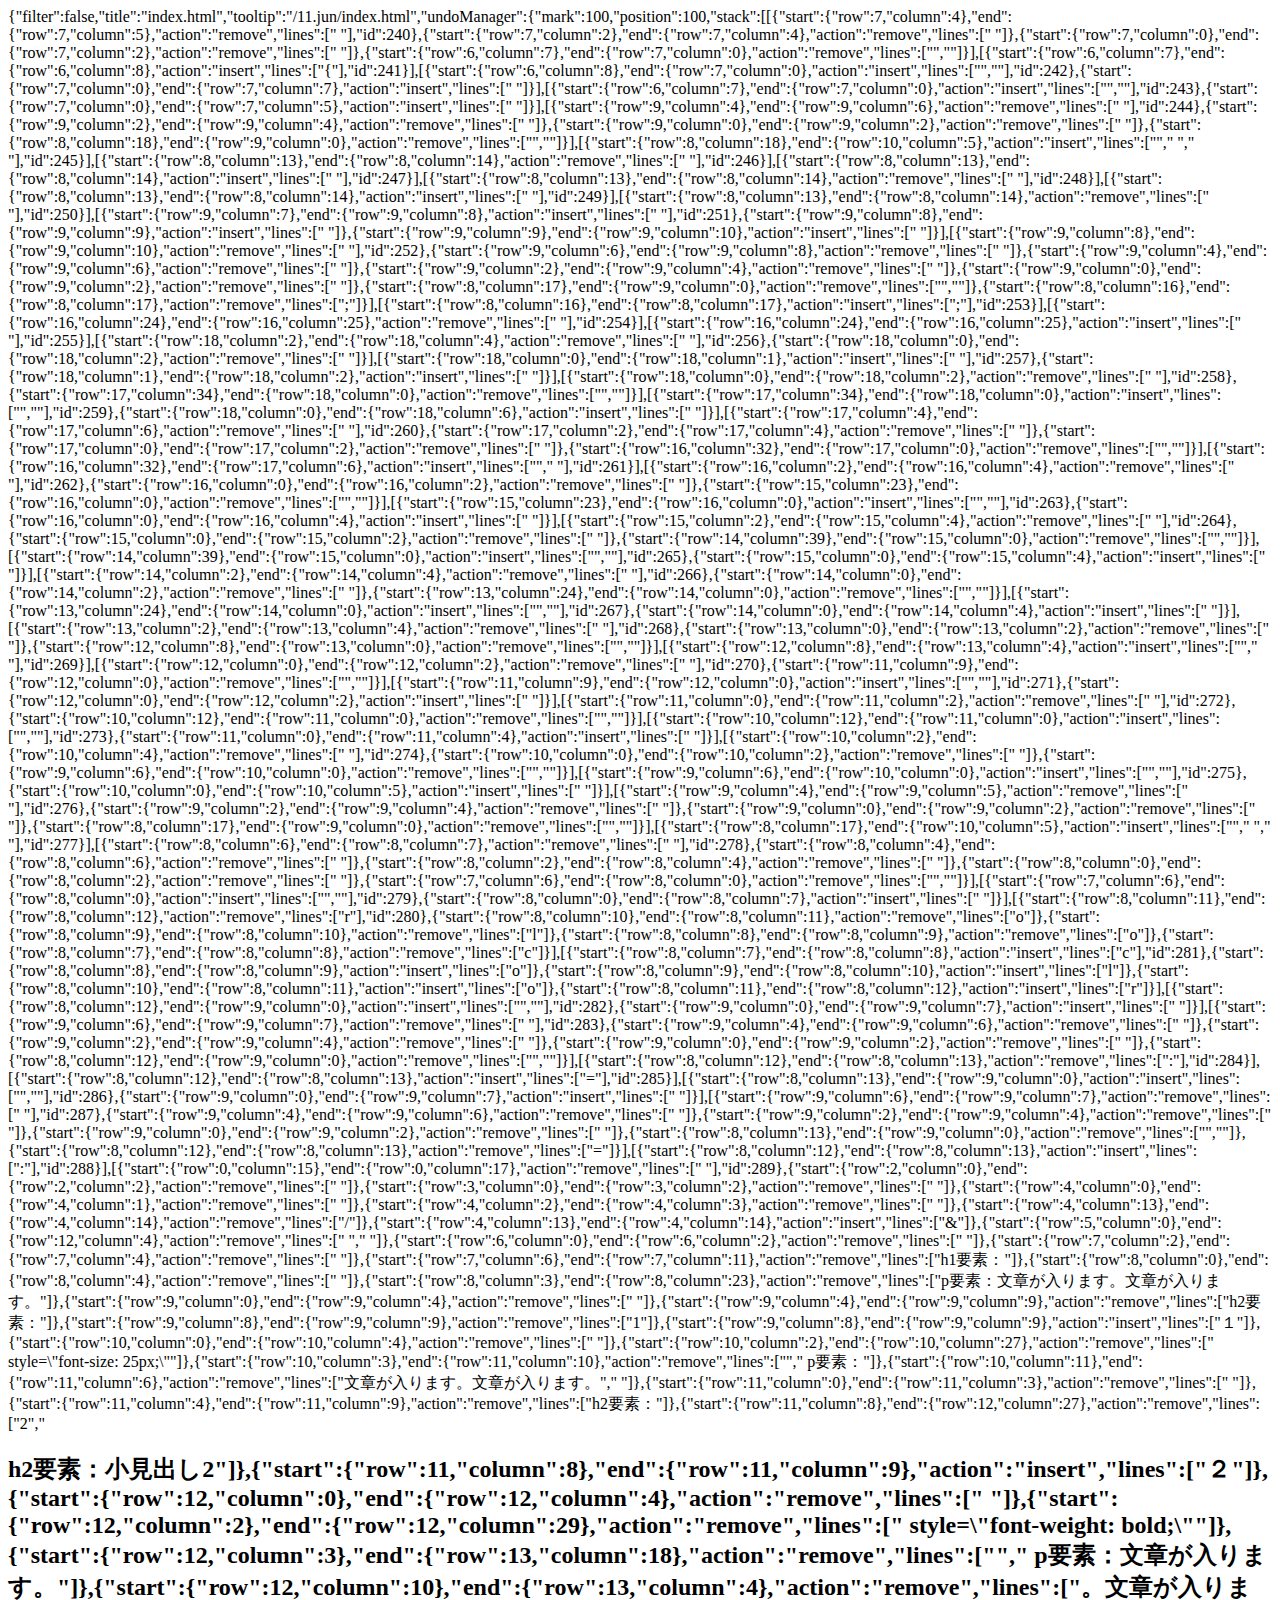
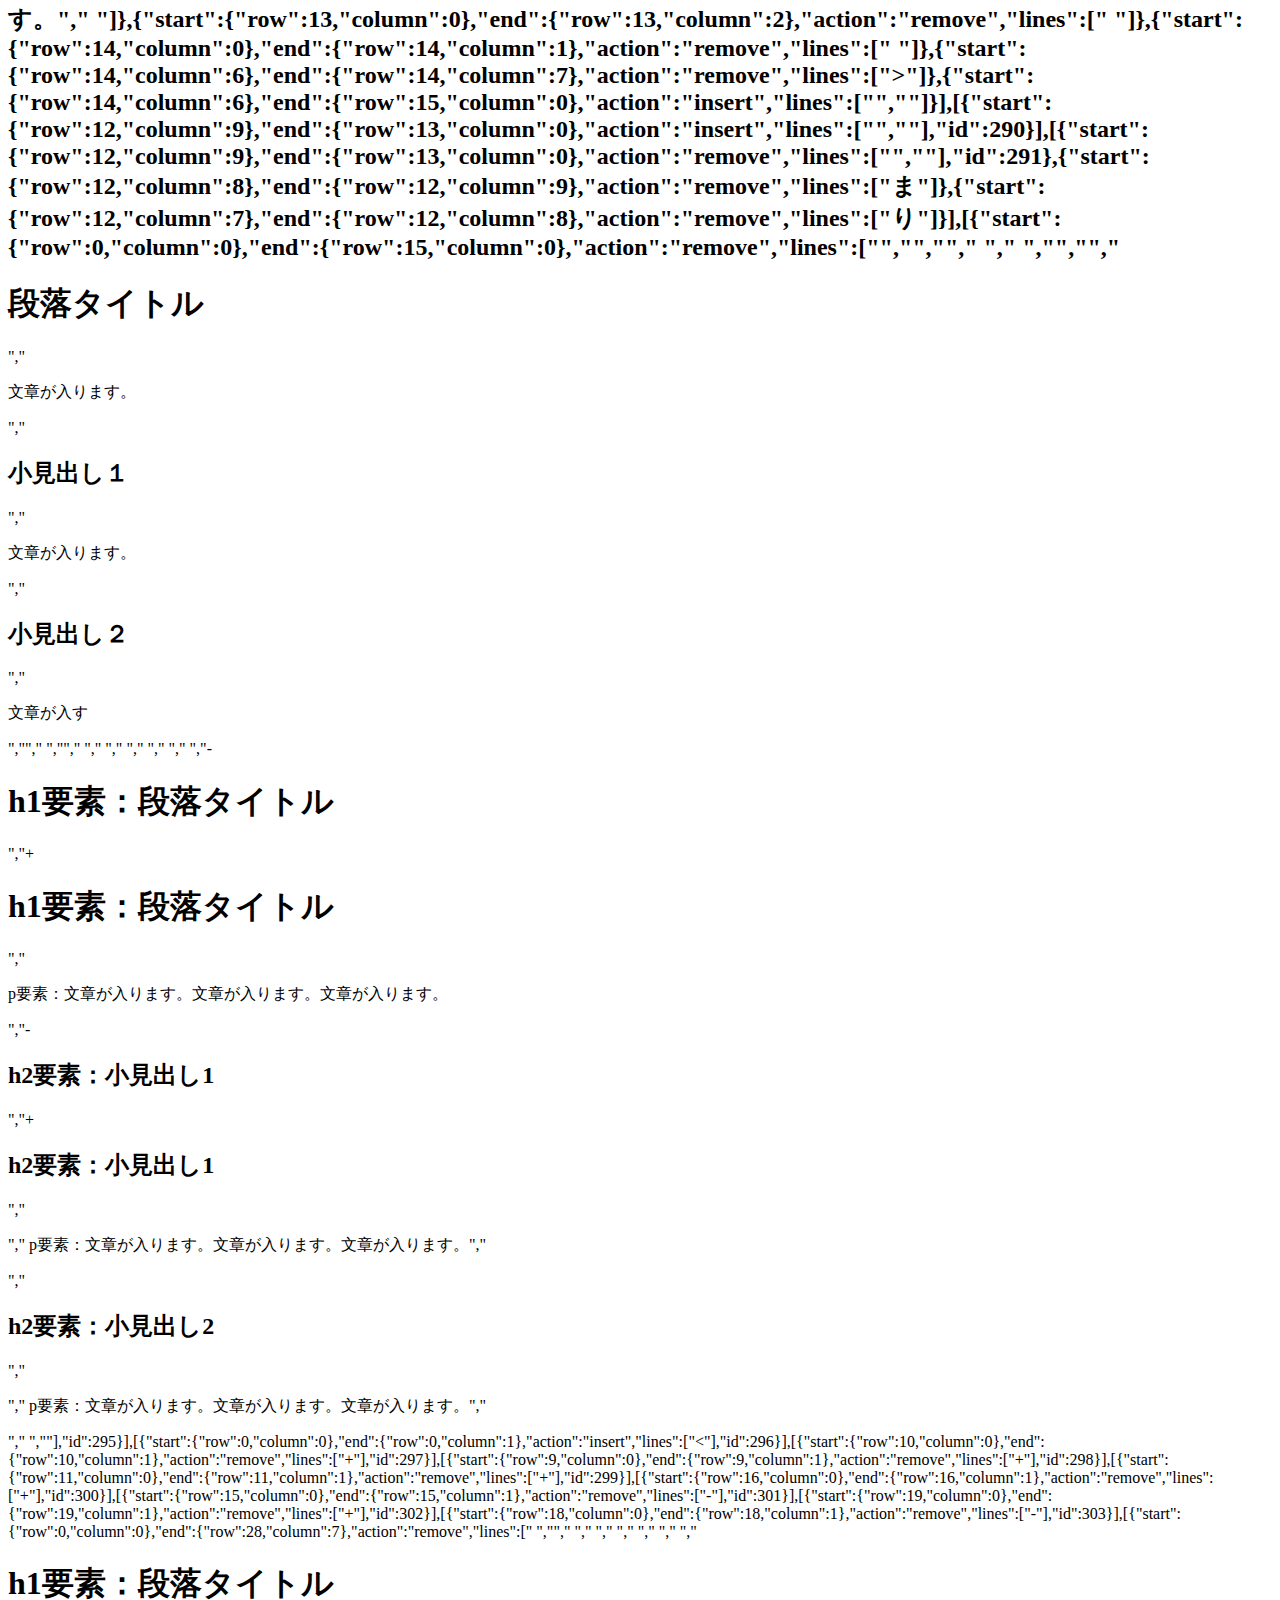
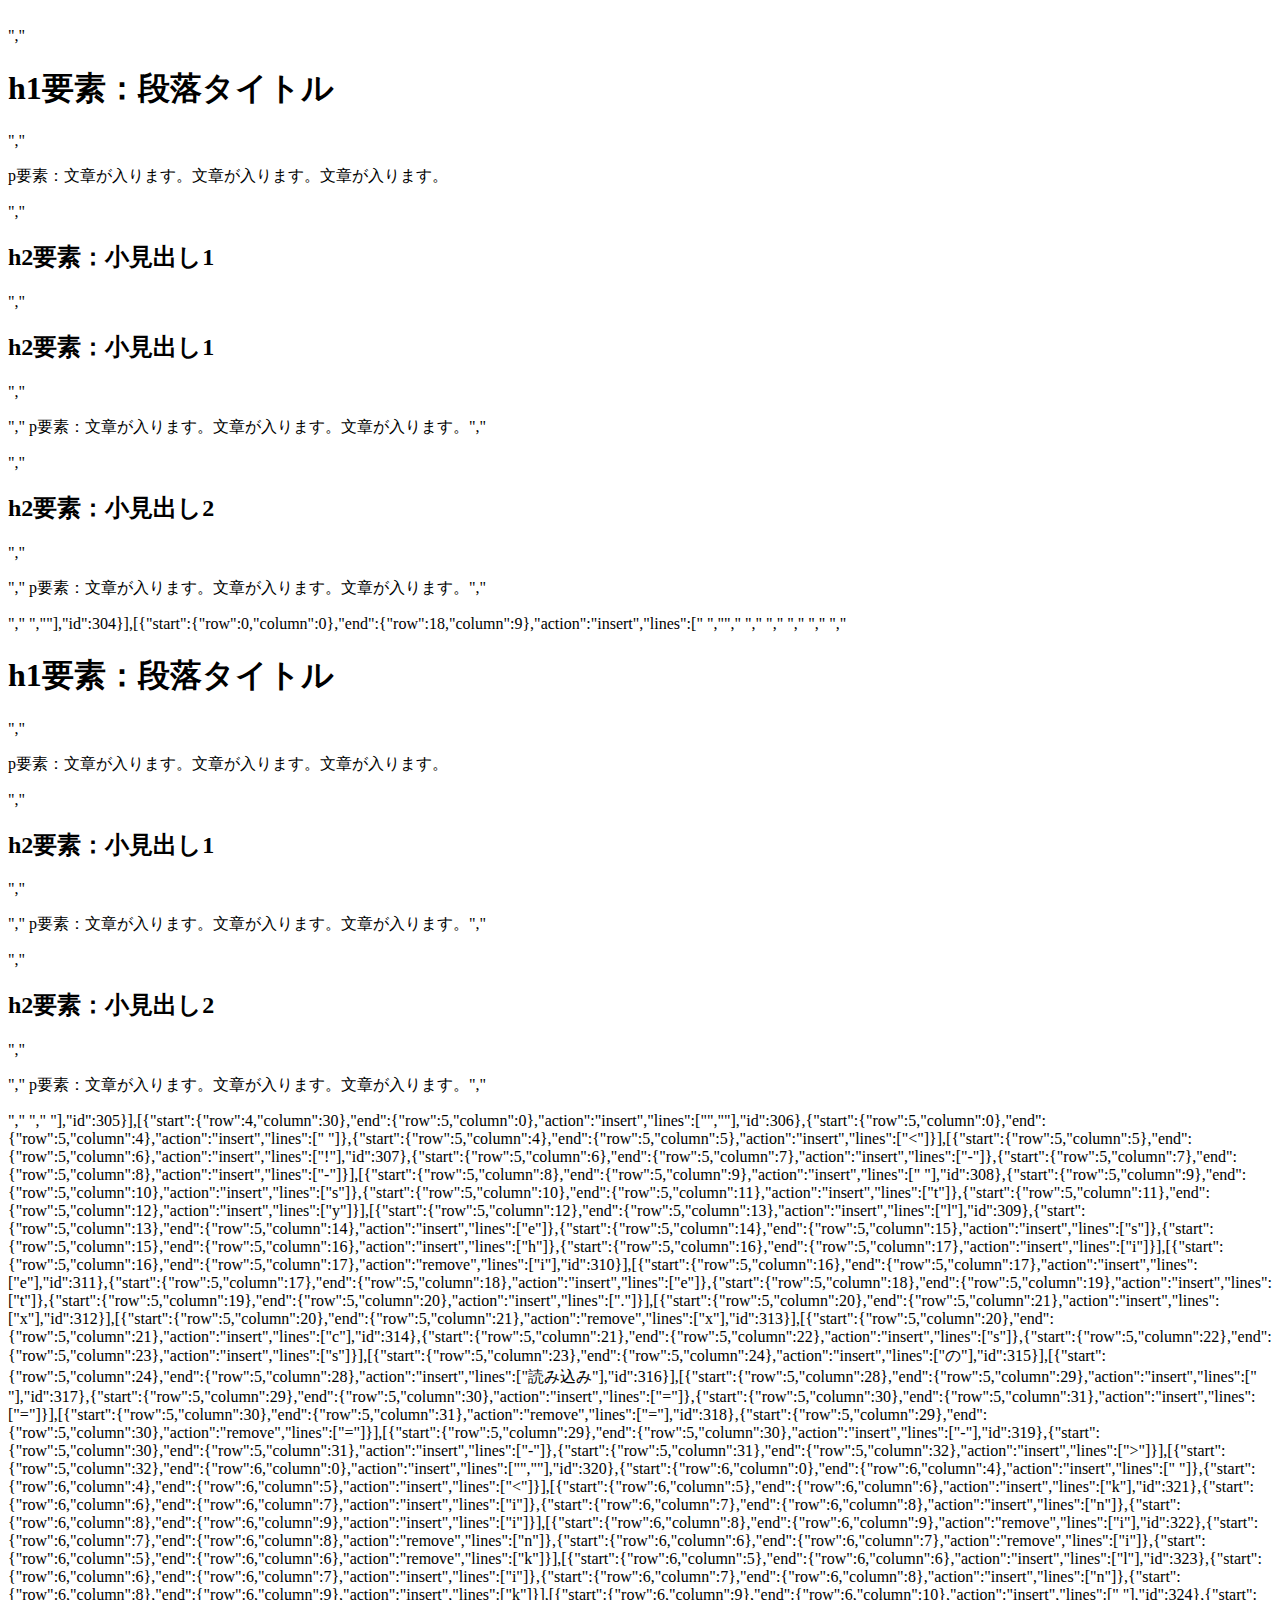
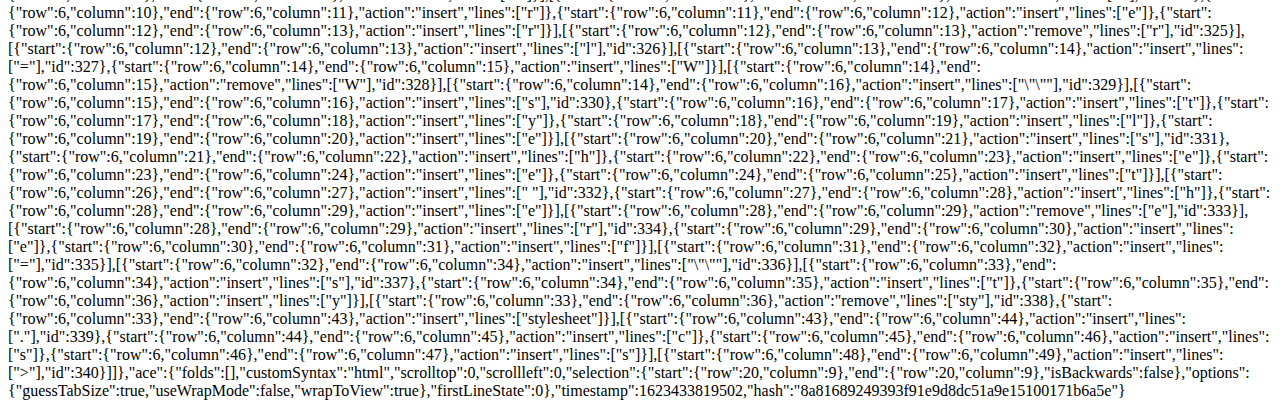
<file: .c9/metadata/environment/11.jun/index.html>
{"filter":false,"title":"index.html","tooltip":"/11.jun/index.html","undoManager":{"mark":100,"position":100,"stack":[[{"start":{"row":7,"column":4},"end":{"row":7,"column":5},"action":"remove","lines":[" "],"id":240},{"start":{"row":7,"column":2},"end":{"row":7,"column":4},"action":"remove","lines":["  "]},{"start":{"row":7,"column":0},"end":{"row":7,"column":2},"action":"remove","lines":["  "]},{"start":{"row":6,"column":7},"end":{"row":7,"column":0},"action":"remove","lines":["",""]}],[{"start":{"row":6,"column":7},"end":{"row":6,"column":8},"action":"insert","lines":["{"],"id":241}],[{"start":{"row":6,"column":8},"end":{"row":7,"column":0},"action":"insert","lines":["",""],"id":242},{"start":{"row":7,"column":0},"end":{"row":7,"column":7},"action":"insert","lines":["       "]}],[{"start":{"row":6,"column":7},"end":{"row":7,"column":0},"action":"insert","lines":["",""],"id":243},{"start":{"row":7,"column":0},"end":{"row":7,"column":5},"action":"insert","lines":["     "]}],[{"start":{"row":9,"column":4},"end":{"row":9,"column":6},"action":"remove","lines":["  "],"id":244},{"start":{"row":9,"column":2},"end":{"row":9,"column":4},"action":"remove","lines":["  "]},{"start":{"row":9,"column":0},"end":{"row":9,"column":2},"action":"remove","lines":["  "]},{"start":{"row":8,"column":18},"end":{"row":9,"column":0},"action":"remove","lines":["",""]}],[{"start":{"row":8,"column":18},"end":{"row":10,"column":5},"action":"insert","lines":["","       ","     "],"id":245}],[{"start":{"row":8,"column":13},"end":{"row":8,"column":14},"action":"remove","lines":[" "],"id":246}],[{"start":{"row":8,"column":13},"end":{"row":8,"column":14},"action":"insert","lines":[" "],"id":247}],[{"start":{"row":8,"column":13},"end":{"row":8,"column":14},"action":"remove","lines":[" "],"id":248}],[{"start":{"row":8,"column":13},"end":{"row":8,"column":14},"action":"insert","lines":[" "],"id":249}],[{"start":{"row":8,"column":13},"end":{"row":8,"column":14},"action":"remove","lines":[" "],"id":250}],[{"start":{"row":9,"column":7},"end":{"row":9,"column":8},"action":"insert","lines":[" "],"id":251},{"start":{"row":9,"column":8},"end":{"row":9,"column":9},"action":"insert","lines":[" "]},{"start":{"row":9,"column":9},"end":{"row":9,"column":10},"action":"insert","lines":[" "]}],[{"start":{"row":9,"column":8},"end":{"row":9,"column":10},"action":"remove","lines":["  "],"id":252},{"start":{"row":9,"column":6},"end":{"row":9,"column":8},"action":"remove","lines":["  "]},{"start":{"row":9,"column":4},"end":{"row":9,"column":6},"action":"remove","lines":["  "]},{"start":{"row":9,"column":2},"end":{"row":9,"column":4},"action":"remove","lines":["  "]},{"start":{"row":9,"column":0},"end":{"row":9,"column":2},"action":"remove","lines":["  "]},{"start":{"row":8,"column":17},"end":{"row":9,"column":0},"action":"remove","lines":["",""]},{"start":{"row":8,"column":16},"end":{"row":8,"column":17},"action":"remove","lines":[";"]}],[{"start":{"row":8,"column":16},"end":{"row":8,"column":17},"action":"insert","lines":[";"],"id":253}],[{"start":{"row":16,"column":24},"end":{"row":16,"column":25},"action":"remove","lines":[" "],"id":254}],[{"start":{"row":16,"column":24},"end":{"row":16,"column":25},"action":"insert","lines":[" "],"id":255}],[{"start":{"row":18,"column":2},"end":{"row":18,"column":4},"action":"remove","lines":["  "],"id":256},{"start":{"row":18,"column":0},"end":{"row":18,"column":2},"action":"remove","lines":["  "]}],[{"start":{"row":18,"column":0},"end":{"row":18,"column":1},"action":"insert","lines":[" "],"id":257},{"start":{"row":18,"column":1},"end":{"row":18,"column":2},"action":"insert","lines":[" "]}],[{"start":{"row":18,"column":0},"end":{"row":18,"column":2},"action":"remove","lines":["  "],"id":258},{"start":{"row":17,"column":34},"end":{"row":18,"column":0},"action":"remove","lines":["",""]}],[{"start":{"row":17,"column":34},"end":{"row":18,"column":0},"action":"insert","lines":["",""],"id":259},{"start":{"row":18,"column":0},"end":{"row":18,"column":6},"action":"insert","lines":["      "]}],[{"start":{"row":17,"column":4},"end":{"row":17,"column":6},"action":"remove","lines":["  "],"id":260},{"start":{"row":17,"column":2},"end":{"row":17,"column":4},"action":"remove","lines":["  "]},{"start":{"row":17,"column":0},"end":{"row":17,"column":2},"action":"remove","lines":["  "]},{"start":{"row":16,"column":32},"end":{"row":17,"column":0},"action":"remove","lines":["",""]}],[{"start":{"row":16,"column":32},"end":{"row":17,"column":6},"action":"insert","lines":["","      "],"id":261}],[{"start":{"row":16,"column":2},"end":{"row":16,"column":4},"action":"remove","lines":["  "],"id":262},{"start":{"row":16,"column":0},"end":{"row":16,"column":2},"action":"remove","lines":["  "]},{"start":{"row":15,"column":23},"end":{"row":16,"column":0},"action":"remove","lines":["",""]}],[{"start":{"row":15,"column":23},"end":{"row":16,"column":0},"action":"insert","lines":["",""],"id":263},{"start":{"row":16,"column":0},"end":{"row":16,"column":4},"action":"insert","lines":["    "]}],[{"start":{"row":15,"column":2},"end":{"row":15,"column":4},"action":"remove","lines":["  "],"id":264},{"start":{"row":15,"column":0},"end":{"row":15,"column":2},"action":"remove","lines":["  "]},{"start":{"row":14,"column":39},"end":{"row":15,"column":0},"action":"remove","lines":["",""]}],[{"start":{"row":14,"column":39},"end":{"row":15,"column":0},"action":"insert","lines":["",""],"id":265},{"start":{"row":15,"column":0},"end":{"row":15,"column":4},"action":"insert","lines":["    "]}],[{"start":{"row":14,"column":2},"end":{"row":14,"column":4},"action":"remove","lines":["  "],"id":266},{"start":{"row":14,"column":0},"end":{"row":14,"column":2},"action":"remove","lines":["  "]},{"start":{"row":13,"column":24},"end":{"row":14,"column":0},"action":"remove","lines":["",""]}],[{"start":{"row":13,"column":24},"end":{"row":14,"column":0},"action":"insert","lines":["",""],"id":267},{"start":{"row":14,"column":0},"end":{"row":14,"column":4},"action":"insert","lines":["    "]}],[{"start":{"row":13,"column":2},"end":{"row":13,"column":4},"action":"remove","lines":["  "],"id":268},{"start":{"row":13,"column":0},"end":{"row":13,"column":2},"action":"remove","lines":["  "]},{"start":{"row":12,"column":8},"end":{"row":13,"column":0},"action":"remove","lines":["",""]}],[{"start":{"row":12,"column":8},"end":{"row":13,"column":4},"action":"insert","lines":["","    "],"id":269}],[{"start":{"row":12,"column":0},"end":{"row":12,"column":2},"action":"remove","lines":["  "],"id":270},{"start":{"row":11,"column":9},"end":{"row":12,"column":0},"action":"remove","lines":["",""]}],[{"start":{"row":11,"column":9},"end":{"row":12,"column":0},"action":"insert","lines":["",""],"id":271},{"start":{"row":12,"column":0},"end":{"row":12,"column":2},"action":"insert","lines":["  "]}],[{"start":{"row":11,"column":0},"end":{"row":11,"column":2},"action":"remove","lines":["  "],"id":272},{"start":{"row":10,"column":12},"end":{"row":11,"column":0},"action":"remove","lines":["",""]}],[{"start":{"row":10,"column":12},"end":{"row":11,"column":0},"action":"insert","lines":["",""],"id":273},{"start":{"row":11,"column":0},"end":{"row":11,"column":4},"action":"insert","lines":["    "]}],[{"start":{"row":10,"column":2},"end":{"row":10,"column":4},"action":"remove","lines":["  "],"id":274},{"start":{"row":10,"column":0},"end":{"row":10,"column":2},"action":"remove","lines":["  "]},{"start":{"row":9,"column":6},"end":{"row":10,"column":0},"action":"remove","lines":["",""]}],[{"start":{"row":9,"column":6},"end":{"row":10,"column":0},"action":"insert","lines":["",""],"id":275},{"start":{"row":10,"column":0},"end":{"row":10,"column":5},"action":"insert","lines":["     "]}],[{"start":{"row":9,"column":4},"end":{"row":9,"column":5},"action":"remove","lines":[" "],"id":276},{"start":{"row":9,"column":2},"end":{"row":9,"column":4},"action":"remove","lines":["  "]},{"start":{"row":9,"column":0},"end":{"row":9,"column":2},"action":"remove","lines":["  "]},{"start":{"row":8,"column":17},"end":{"row":9,"column":0},"action":"remove","lines":["",""]}],[{"start":{"row":8,"column":17},"end":{"row":10,"column":5},"action":"insert","lines":["","       ","     "],"id":277}],[{"start":{"row":8,"column":6},"end":{"row":8,"column":7},"action":"remove","lines":[" "],"id":278},{"start":{"row":8,"column":4},"end":{"row":8,"column":6},"action":"remove","lines":["  "]},{"start":{"row":8,"column":2},"end":{"row":8,"column":4},"action":"remove","lines":["  "]},{"start":{"row":8,"column":0},"end":{"row":8,"column":2},"action":"remove","lines":["  "]},{"start":{"row":7,"column":6},"end":{"row":8,"column":0},"action":"remove","lines":["",""]}],[{"start":{"row":7,"column":6},"end":{"row":8,"column":0},"action":"insert","lines":["",""],"id":279},{"start":{"row":8,"column":0},"end":{"row":8,"column":7},"action":"insert","lines":["       "]}],[{"start":{"row":8,"column":11},"end":{"row":8,"column":12},"action":"remove","lines":["r"],"id":280},{"start":{"row":8,"column":10},"end":{"row":8,"column":11},"action":"remove","lines":["o"]},{"start":{"row":8,"column":9},"end":{"row":8,"column":10},"action":"remove","lines":["l"]},{"start":{"row":8,"column":8},"end":{"row":8,"column":9},"action":"remove","lines":["o"]},{"start":{"row":8,"column":7},"end":{"row":8,"column":8},"action":"remove","lines":["c"]}],[{"start":{"row":8,"column":7},"end":{"row":8,"column":8},"action":"insert","lines":["c"],"id":281},{"start":{"row":8,"column":8},"end":{"row":8,"column":9},"action":"insert","lines":["o"]},{"start":{"row":8,"column":9},"end":{"row":8,"column":10},"action":"insert","lines":["l"]},{"start":{"row":8,"column":10},"end":{"row":8,"column":11},"action":"insert","lines":["o"]},{"start":{"row":8,"column":11},"end":{"row":8,"column":12},"action":"insert","lines":["r"]}],[{"start":{"row":8,"column":12},"end":{"row":9,"column":0},"action":"insert","lines":["",""],"id":282},{"start":{"row":9,"column":0},"end":{"row":9,"column":7},"action":"insert","lines":["       "]}],[{"start":{"row":9,"column":6},"end":{"row":9,"column":7},"action":"remove","lines":[" "],"id":283},{"start":{"row":9,"column":4},"end":{"row":9,"column":6},"action":"remove","lines":["  "]},{"start":{"row":9,"column":2},"end":{"row":9,"column":4},"action":"remove","lines":["  "]},{"start":{"row":9,"column":0},"end":{"row":9,"column":2},"action":"remove","lines":["  "]},{"start":{"row":8,"column":12},"end":{"row":9,"column":0},"action":"remove","lines":["",""]}],[{"start":{"row":8,"column":12},"end":{"row":8,"column":13},"action":"remove","lines":[":"],"id":284}],[{"start":{"row":8,"column":12},"end":{"row":8,"column":13},"action":"insert","lines":["="],"id":285}],[{"start":{"row":8,"column":13},"end":{"row":9,"column":0},"action":"insert","lines":["",""],"id":286},{"start":{"row":9,"column":0},"end":{"row":9,"column":7},"action":"insert","lines":["       "]}],[{"start":{"row":9,"column":6},"end":{"row":9,"column":7},"action":"remove","lines":[" "],"id":287},{"start":{"row":9,"column":4},"end":{"row":9,"column":6},"action":"remove","lines":["  "]},{"start":{"row":9,"column":2},"end":{"row":9,"column":4},"action":"remove","lines":["  "]},{"start":{"row":9,"column":0},"end":{"row":9,"column":2},"action":"remove","lines":["  "]},{"start":{"row":8,"column":13},"end":{"row":9,"column":0},"action":"remove","lines":["",""]},{"start":{"row":8,"column":12},"end":{"row":8,"column":13},"action":"remove","lines":["="]}],[{"start":{"row":8,"column":12},"end":{"row":8,"column":13},"action":"insert","lines":[":"],"id":288}],[{"start":{"row":0,"column":15},"end":{"row":0,"column":17},"action":"remove","lines":["  "],"id":289},{"start":{"row":2,"column":0},"end":{"row":2,"column":2},"action":"remove","lines":["  "]},{"start":{"row":3,"column":0},"end":{"row":3,"column":2},"action":"remove","lines":["  "]},{"start":{"row":4,"column":0},"end":{"row":4,"column":1},"action":"remove","lines":[" "]},{"start":{"row":4,"column":2},"end":{"row":4,"column":3},"action":"remove","lines":[" "]},{"start":{"row":4,"column":13},"end":{"row":4,"column":14},"action":"remove","lines":["/"]},{"start":{"row":4,"column":13},"end":{"row":4,"column":14},"action":"insert","lines":["&"]},{"start":{"row":5,"column":0},"end":{"row":12,"column":4},"action":"remove","lines":["    <style>","     h2","     {","       color:red;","       ","     }","     </style>","    "]},{"start":{"row":6,"column":0},"end":{"row":6,"column":2},"action":"remove","lines":["  "]},{"start":{"row":7,"column":2},"end":{"row":7,"column":4},"action":"remove","lines":["  "]},{"start":{"row":7,"column":6},"end":{"row":7,"column":11},"action":"remove","lines":["h1要素："]},{"start":{"row":8,"column":0},"end":{"row":8,"column":4},"action":"remove","lines":["    "]},{"start":{"row":8,"column":3},"end":{"row":8,"column":23},"action":"remove","lines":["p要素：文章が入ります。文章が入ります。"]},{"start":{"row":9,"column":0},"end":{"row":9,"column":4},"action":"remove","lines":["    "]},{"start":{"row":9,"column":4},"end":{"row":9,"column":9},"action":"remove","lines":["h2要素："]},{"start":{"row":9,"column":8},"end":{"row":9,"column":9},"action":"remove","lines":["1"]},{"start":{"row":9,"column":8},"end":{"row":9,"column":9},"action":"insert","lines":["１"]},{"start":{"row":10,"column":0},"end":{"row":10,"column":4},"action":"remove","lines":["    "]},{"start":{"row":10,"column":2},"end":{"row":10,"column":27},"action":"remove","lines":[" style=\"font-size: 25px;\""]},{"start":{"row":10,"column":3},"end":{"row":11,"column":10},"action":"remove","lines":["","      p要素："]},{"start":{"row":10,"column":11},"end":{"row":11,"column":6},"action":"remove","lines":["文章が入ります。文章が入ります。","      "]},{"start":{"row":11,"column":0},"end":{"row":11,"column":3},"action":"remove","lines":["   "]},{"start":{"row":11,"column":4},"end":{"row":11,"column":9},"action":"remove","lines":["h2要素："]},{"start":{"row":11,"column":8},"end":{"row":12,"column":27},"action":"remove","lines":["2</h2>","    <h2 id=\"red\">h2要素：小見出し2"]},{"start":{"row":11,"column":8},"end":{"row":11,"column":9},"action":"insert","lines":["２"]},{"start":{"row":12,"column":0},"end":{"row":12,"column":4},"action":"remove","lines":["    "]},{"start":{"row":12,"column":2},"end":{"row":12,"column":29},"action":"remove","lines":[" style=\"font-weight: bold;\""]},{"start":{"row":12,"column":3},"end":{"row":13,"column":18},"action":"remove","lines":["","      p要素：文章が入ります。"]},{"start":{"row":12,"column":10},"end":{"row":13,"column":4},"action":"remove","lines":["。文章が入ります。","    "]},{"start":{"row":13,"column":0},"end":{"row":13,"column":2},"action":"remove","lines":["  "]},{"start":{"row":14,"column":0},"end":{"row":14,"column":1},"action":"remove","lines":[" "]},{"start":{"row":14,"column":6},"end":{"row":14,"column":7},"action":"remove","lines":[">"]},{"start":{"row":14,"column":6},"end":{"row":15,"column":0},"action":"insert","lines":["",""]}],[{"start":{"row":12,"column":9},"end":{"row":13,"column":0},"action":"insert","lines":["",""],"id":290}],[{"start":{"row":12,"column":9},"end":{"row":13,"column":0},"action":"remove","lines":["",""],"id":291},{"start":{"row":12,"column":8},"end":{"row":12,"column":9},"action":"remove","lines":["ま"]},{"start":{"row":12,"column":7},"end":{"row":12,"column":8},"action":"remove","lines":["り"]}],[{"start":{"row":0,"column":0},"end":{"row":15,"column":0},"action":"remove","lines":["<!DOCTYPE html>","<html lang=\"ja\">","<head>","  <meta charset=\"UTF-8\">","  <title>HTML&CSSの学習</title>","</head>","<body>","  <h1>段落タイトル</h1>","<p>文章が入ります。</p>","<h2>小見出し１</h2>","<p>文章が入ります。</p>","<h2>小見出し２</h2>","<p>文章が入す</p>","</body>","</html",""],"id":292},{"start":{"row":0,"column":0},"end":{"row":0,"column":18},"action":"insert","lines":["/11.jun/index.html"]}],[{"start":{"row":0,"column":17},"end":{"row":0,"column":18},"action":"remove","lines":["l"],"id":293},{"start":{"row":0,"column":16},"end":{"row":0,"column":17},"action":"remove","lines":["m"]},{"start":{"row":0,"column":15},"end":{"row":0,"column":16},"action":"remove","lines":["t"]},{"start":{"row":0,"column":14},"end":{"row":0,"column":15},"action":"remove","lines":["h"]},{"start":{"row":0,"column":13},"end":{"row":0,"column":14},"action":"remove","lines":["."]},{"start":{"row":0,"column":12},"end":{"row":0,"column":13},"action":"remove","lines":["x"]},{"start":{"row":0,"column":11},"end":{"row":0,"column":12},"action":"remove","lines":["e"]},{"start":{"row":0,"column":10},"end":{"row":0,"column":11},"action":"remove","lines":["d"]},{"start":{"row":0,"column":9},"end":{"row":0,"column":10},"action":"remove","lines":["n"]},{"start":{"row":0,"column":8},"end":{"row":0,"column":9},"action":"remove","lines":["i"]},{"start":{"row":0,"column":7},"end":{"row":0,"column":8},"action":"remove","lines":["/"]}],[{"start":{"row":0,"column":6},"end":{"row":0,"column":7},"action":"remove","lines":["n"],"id":294},{"start":{"row":0,"column":5},"end":{"row":0,"column":6},"action":"remove","lines":["u"]},{"start":{"row":0,"column":4},"end":{"row":0,"column":5},"action":"remove","lines":["j"]},{"start":{"row":0,"column":3},"end":{"row":0,"column":4},"action":"remove","lines":["."]},{"start":{"row":0,"column":2},"end":{"row":0,"column":3},"action":"remove","lines":["1"]},{"start":{"row":0,"column":1},"end":{"row":0,"column":2},"action":"remove","lines":["1"]},{"start":{"row":0,"column":0},"end":{"row":0,"column":1},"action":"remove","lines":["/"]}],[{"start":{"row":0,"column":0},"end":{"row":28,"column":7},"action":"insert","lines":["!DOCTYPE html>  ","<html lang=\"ja\">","  <head>","    <meta charset=\"UTF-8\">","    <title>HTML/CSSの学習</title>","    <style>","      #red {","        color: red;","      }","+      .blue {","+        color: blue;","+      }","    </style>","  </head>","  <body>","-    <h1>h1要素：段落タイトル</h1>","+    <h1 class=\"blue\">h1要素：段落タイトル</h1>","    <p>p要素：文章が入ります。文章が入ります。文章が入ります。</p>","-    <h2>h2要素：小見出し1</h2>","+    <h2 class=\"blue\">h2要素：小見出し1</h2>","    <p style=\"font-size: 25px;\">","      p要素：文章が入ります。文章が入ります。文章が入ります。","    </p>","    <h2 id=\"red\">h2要素：小見出し2</h2>","    <p style=\"font-weight: bold;\">","      p要素：文章が入ります。文章が入ります。文章が入ります。","    </p>","  </body>","</html>"],"id":295}],[{"start":{"row":0,"column":0},"end":{"row":0,"column":1},"action":"insert","lines":["<"],"id":296}],[{"start":{"row":10,"column":0},"end":{"row":10,"column":1},"action":"remove","lines":["+"],"id":297}],[{"start":{"row":9,"column":0},"end":{"row":9,"column":1},"action":"remove","lines":["+"],"id":298}],[{"start":{"row":11,"column":0},"end":{"row":11,"column":1},"action":"remove","lines":["+"],"id":299}],[{"start":{"row":16,"column":0},"end":{"row":16,"column":1},"action":"remove","lines":["+"],"id":300}],[{"start":{"row":15,"column":0},"end":{"row":15,"column":1},"action":"remove","lines":["-"],"id":301}],[{"start":{"row":19,"column":0},"end":{"row":19,"column":1},"action":"remove","lines":["+"],"id":302}],[{"start":{"row":18,"column":0},"end":{"row":18,"column":1},"action":"remove","lines":["-"],"id":303}],[{"start":{"row":0,"column":0},"end":{"row":28,"column":7},"action":"remove","lines":["<!DOCTYPE html>  ","<html lang=\"ja\">","  <head>","    <meta charset=\"UTF-8\">","    <title>HTML/CSSの学習</title>","    <style>","      #red {","        color: red;","      }","      .blue {","        color: blue;","      }","    </style>","  </head>","  <body>","    <h1>h1要素：段落タイトル</h1>","    <h1 class=\"blue\">h1要素：段落タイトル</h1>","    <p>p要素：文章が入ります。文章が入ります。文章が入ります。</p>","    <h2>h2要素：小見出し1</h2>","    <h2 class=\"blue\">h2要素：小見出し1</h2>","    <p style=\"font-size: 25px;\">","      p要素：文章が入ります。文章が入ります。文章が入ります。","    </p>","    <h2 id=\"red\">h2要素：小見出し2</h2>","    <p style=\"font-weight: bold;\">","      p要素：文章が入ります。文章が入ります。文章が入ります。","    </p>","  </body>","</html>"],"id":304}],[{"start":{"row":0,"column":0},"end":{"row":18,"column":9},"action":"insert","lines":["<!DOCTYPE html>  ","<html lang=\"ja\">","  <head>","    <meta charset=\"UTF-8\">","    <title>HTML/CSSの学習</title>","  </head>","  <body>","    <h1 class=\"blue\">h1要素：段落タイトル</h1>","    <p>p要素：文章が入ります。文章が入ります。文章が入ります。</p>","    <h2 class=\"blue\">h2要素：小見出し1</h2>","    <p class=\"fs-25\">","      p要素：文章が入ります。文章が入ります。文章が入ります。","    </p>","    <h2 id=\"red\">h2要素：小見出し2</h2>","    <p class=\"fw-bold\">","      p要素：文章が入ります。文章が入ります。文章が入ります。","    </p>","  </body>"," </html> "],"id":305}],[{"start":{"row":4,"column":30},"end":{"row":5,"column":0},"action":"insert","lines":["",""],"id":306},{"start":{"row":5,"column":0},"end":{"row":5,"column":4},"action":"insert","lines":["    "]},{"start":{"row":5,"column":4},"end":{"row":5,"column":5},"action":"insert","lines":["<"]}],[{"start":{"row":5,"column":5},"end":{"row":5,"column":6},"action":"insert","lines":["!"],"id":307},{"start":{"row":5,"column":6},"end":{"row":5,"column":7},"action":"insert","lines":["-"]},{"start":{"row":5,"column":7},"end":{"row":5,"column":8},"action":"insert","lines":["-"]}],[{"start":{"row":5,"column":8},"end":{"row":5,"column":9},"action":"insert","lines":[" "],"id":308},{"start":{"row":5,"column":9},"end":{"row":5,"column":10},"action":"insert","lines":["s"]},{"start":{"row":5,"column":10},"end":{"row":5,"column":11},"action":"insert","lines":["t"]},{"start":{"row":5,"column":11},"end":{"row":5,"column":12},"action":"insert","lines":["y"]}],[{"start":{"row":5,"column":12},"end":{"row":5,"column":13},"action":"insert","lines":["l"],"id":309},{"start":{"row":5,"column":13},"end":{"row":5,"column":14},"action":"insert","lines":["e"]},{"start":{"row":5,"column":14},"end":{"row":5,"column":15},"action":"insert","lines":["s"]},{"start":{"row":5,"column":15},"end":{"row":5,"column":16},"action":"insert","lines":["h"]},{"start":{"row":5,"column":16},"end":{"row":5,"column":17},"action":"insert","lines":["i"]}],[{"start":{"row":5,"column":16},"end":{"row":5,"column":17},"action":"remove","lines":["i"],"id":310}],[{"start":{"row":5,"column":16},"end":{"row":5,"column":17},"action":"insert","lines":["e"],"id":311},{"start":{"row":5,"column":17},"end":{"row":5,"column":18},"action":"insert","lines":["e"]},{"start":{"row":5,"column":18},"end":{"row":5,"column":19},"action":"insert","lines":["t"]},{"start":{"row":5,"column":19},"end":{"row":5,"column":20},"action":"insert","lines":["."]}],[{"start":{"row":5,"column":20},"end":{"row":5,"column":21},"action":"insert","lines":["x"],"id":312}],[{"start":{"row":5,"column":20},"end":{"row":5,"column":21},"action":"remove","lines":["x"],"id":313}],[{"start":{"row":5,"column":20},"end":{"row":5,"column":21},"action":"insert","lines":["c"],"id":314},{"start":{"row":5,"column":21},"end":{"row":5,"column":22},"action":"insert","lines":["s"]},{"start":{"row":5,"column":22},"end":{"row":5,"column":23},"action":"insert","lines":["s"]}],[{"start":{"row":5,"column":23},"end":{"row":5,"column":24},"action":"insert","lines":["の"],"id":315}],[{"start":{"row":5,"column":24},"end":{"row":5,"column":28},"action":"insert","lines":["読み込み"],"id":316}],[{"start":{"row":5,"column":28},"end":{"row":5,"column":29},"action":"insert","lines":[" "],"id":317},{"start":{"row":5,"column":29},"end":{"row":5,"column":30},"action":"insert","lines":["="]},{"start":{"row":5,"column":30},"end":{"row":5,"column":31},"action":"insert","lines":["="]}],[{"start":{"row":5,"column":30},"end":{"row":5,"column":31},"action":"remove","lines":["="],"id":318},{"start":{"row":5,"column":29},"end":{"row":5,"column":30},"action":"remove","lines":["="]}],[{"start":{"row":5,"column":29},"end":{"row":5,"column":30},"action":"insert","lines":["-"],"id":319},{"start":{"row":5,"column":30},"end":{"row":5,"column":31},"action":"insert","lines":["-"]},{"start":{"row":5,"column":31},"end":{"row":5,"column":32},"action":"insert","lines":[">"]}],[{"start":{"row":5,"column":32},"end":{"row":6,"column":0},"action":"insert","lines":["",""],"id":320},{"start":{"row":6,"column":0},"end":{"row":6,"column":4},"action":"insert","lines":["    "]},{"start":{"row":6,"column":4},"end":{"row":6,"column":5},"action":"insert","lines":["<"]}],[{"start":{"row":6,"column":5},"end":{"row":6,"column":6},"action":"insert","lines":["k"],"id":321},{"start":{"row":6,"column":6},"end":{"row":6,"column":7},"action":"insert","lines":["i"]},{"start":{"row":6,"column":7},"end":{"row":6,"column":8},"action":"insert","lines":["n"]},{"start":{"row":6,"column":8},"end":{"row":6,"column":9},"action":"insert","lines":["i"]}],[{"start":{"row":6,"column":8},"end":{"row":6,"column":9},"action":"remove","lines":["i"],"id":322},{"start":{"row":6,"column":7},"end":{"row":6,"column":8},"action":"remove","lines":["n"]},{"start":{"row":6,"column":6},"end":{"row":6,"column":7},"action":"remove","lines":["i"]},{"start":{"row":6,"column":5},"end":{"row":6,"column":6},"action":"remove","lines":["k"]}],[{"start":{"row":6,"column":5},"end":{"row":6,"column":6},"action":"insert","lines":["l"],"id":323},{"start":{"row":6,"column":6},"end":{"row":6,"column":7},"action":"insert","lines":["i"]},{"start":{"row":6,"column":7},"end":{"row":6,"column":8},"action":"insert","lines":["n"]},{"start":{"row":6,"column":8},"end":{"row":6,"column":9},"action":"insert","lines":["k"]}],[{"start":{"row":6,"column":9},"end":{"row":6,"column":10},"action":"insert","lines":[" "],"id":324},{"start":{"row":6,"column":10},"end":{"row":6,"column":11},"action":"insert","lines":["r"]},{"start":{"row":6,"column":11},"end":{"row":6,"column":12},"action":"insert","lines":["e"]},{"start":{"row":6,"column":12},"end":{"row":6,"column":13},"action":"insert","lines":["r"]}],[{"start":{"row":6,"column":12},"end":{"row":6,"column":13},"action":"remove","lines":["r"],"id":325}],[{"start":{"row":6,"column":12},"end":{"row":6,"column":13},"action":"insert","lines":["l"],"id":326}],[{"start":{"row":6,"column":13},"end":{"row":6,"column":14},"action":"insert","lines":["="],"id":327},{"start":{"row":6,"column":14},"end":{"row":6,"column":15},"action":"insert","lines":["W"]}],[{"start":{"row":6,"column":14},"end":{"row":6,"column":15},"action":"remove","lines":["W"],"id":328}],[{"start":{"row":6,"column":14},"end":{"row":6,"column":16},"action":"insert","lines":["\"\""],"id":329}],[{"start":{"row":6,"column":15},"end":{"row":6,"column":16},"action":"insert","lines":["s"],"id":330},{"start":{"row":6,"column":16},"end":{"row":6,"column":17},"action":"insert","lines":["t"]},{"start":{"row":6,"column":17},"end":{"row":6,"column":18},"action":"insert","lines":["y"]},{"start":{"row":6,"column":18},"end":{"row":6,"column":19},"action":"insert","lines":["l"]},{"start":{"row":6,"column":19},"end":{"row":6,"column":20},"action":"insert","lines":["e"]}],[{"start":{"row":6,"column":20},"end":{"row":6,"column":21},"action":"insert","lines":["s"],"id":331},{"start":{"row":6,"column":21},"end":{"row":6,"column":22},"action":"insert","lines":["h"]},{"start":{"row":6,"column":22},"end":{"row":6,"column":23},"action":"insert","lines":["e"]},{"start":{"row":6,"column":23},"end":{"row":6,"column":24},"action":"insert","lines":["e"]},{"start":{"row":6,"column":24},"end":{"row":6,"column":25},"action":"insert","lines":["t"]}],[{"start":{"row":6,"column":26},"end":{"row":6,"column":27},"action":"insert","lines":[" "],"id":332},{"start":{"row":6,"column":27},"end":{"row":6,"column":28},"action":"insert","lines":["h"]},{"start":{"row":6,"column":28},"end":{"row":6,"column":29},"action":"insert","lines":["e"]}],[{"start":{"row":6,"column":28},"end":{"row":6,"column":29},"action":"remove","lines":["e"],"id":333}],[{"start":{"row":6,"column":28},"end":{"row":6,"column":29},"action":"insert","lines":["r"],"id":334},{"start":{"row":6,"column":29},"end":{"row":6,"column":30},"action":"insert","lines":["e"]},{"start":{"row":6,"column":30},"end":{"row":6,"column":31},"action":"insert","lines":["f"]}],[{"start":{"row":6,"column":31},"end":{"row":6,"column":32},"action":"insert","lines":["="],"id":335}],[{"start":{"row":6,"column":32},"end":{"row":6,"column":34},"action":"insert","lines":["\"\""],"id":336}],[{"start":{"row":6,"column":33},"end":{"row":6,"column":34},"action":"insert","lines":["s"],"id":337},{"start":{"row":6,"column":34},"end":{"row":6,"column":35},"action":"insert","lines":["t"]},{"start":{"row":6,"column":35},"end":{"row":6,"column":36},"action":"insert","lines":["y"]}],[{"start":{"row":6,"column":33},"end":{"row":6,"column":36},"action":"remove","lines":["sty"],"id":338},{"start":{"row":6,"column":33},"end":{"row":6,"column":43},"action":"insert","lines":["stylesheet"]}],[{"start":{"row":6,"column":43},"end":{"row":6,"column":44},"action":"insert","lines":["."],"id":339},{"start":{"row":6,"column":44},"end":{"row":6,"column":45},"action":"insert","lines":["c"]},{"start":{"row":6,"column":45},"end":{"row":6,"column":46},"action":"insert","lines":["s"]},{"start":{"row":6,"column":46},"end":{"row":6,"column":47},"action":"insert","lines":["s"]}],[{"start":{"row":6,"column":48},"end":{"row":6,"column":49},"action":"insert","lines":[">"],"id":340}]]},"ace":{"folds":[],"customSyntax":"html","scrolltop":0,"scrollleft":0,"selection":{"start":{"row":20,"column":9},"end":{"row":20,"column":9},"isBackwards":false},"options":{"guessTabSize":true,"useWrapMode":false,"wrapToView":true},"firstLineState":0},"timestamp":1623433819502,"hash":"8a81689249393f91e9d8dc51a9e15100171b6a5e"}
</file>
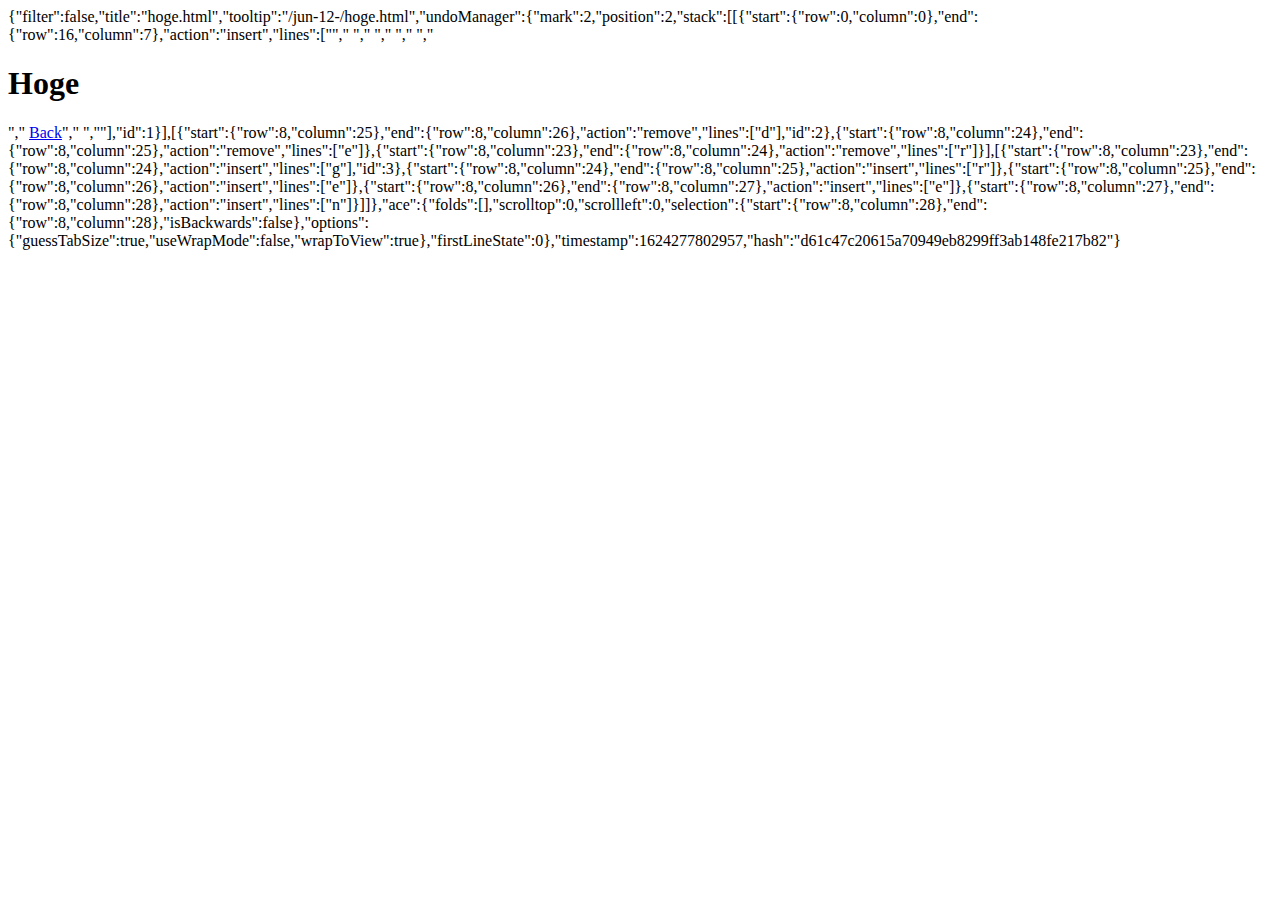
<file: .c9/metadata/environment/jun-12-/hoge.html>
{"filter":false,"title":"hoge.html","tooltip":"/jun-12-/hoge.html","undoManager":{"mark":2,"position":2,"stack":[[{"start":{"row":0,"column":0},"end":{"row":16,"column":7},"action":"insert","lines":["<html lang=\"ja\">","    <head>","        <style>","            a:link {","                color: black;","            }","","            a:visited {","                color: red;","            }","        </style>","    </head>","    <body>","        <h1>Hoge</h1>","        <a href=\"index.html\">Back</a>","    </body>","</html>"],"id":1}],[{"start":{"row":8,"column":25},"end":{"row":8,"column":26},"action":"remove","lines":["d"],"id":2},{"start":{"row":8,"column":24},"end":{"row":8,"column":25},"action":"remove","lines":["e"]},{"start":{"row":8,"column":23},"end":{"row":8,"column":24},"action":"remove","lines":["r"]}],[{"start":{"row":8,"column":23},"end":{"row":8,"column":24},"action":"insert","lines":["g"],"id":3},{"start":{"row":8,"column":24},"end":{"row":8,"column":25},"action":"insert","lines":["r"]},{"start":{"row":8,"column":25},"end":{"row":8,"column":26},"action":"insert","lines":["e"]},{"start":{"row":8,"column":26},"end":{"row":8,"column":27},"action":"insert","lines":["e"]},{"start":{"row":8,"column":27},"end":{"row":8,"column":28},"action":"insert","lines":["n"]}]]},"ace":{"folds":[],"scrolltop":0,"scrollleft":0,"selection":{"start":{"row":8,"column":28},"end":{"row":8,"column":28},"isBackwards":false},"options":{"guessTabSize":true,"useWrapMode":false,"wrapToView":true},"firstLineState":0},"timestamp":1624277802957,"hash":"d61c47c20615a70949eb8299ff3ab148fe217b82"}
</file>
